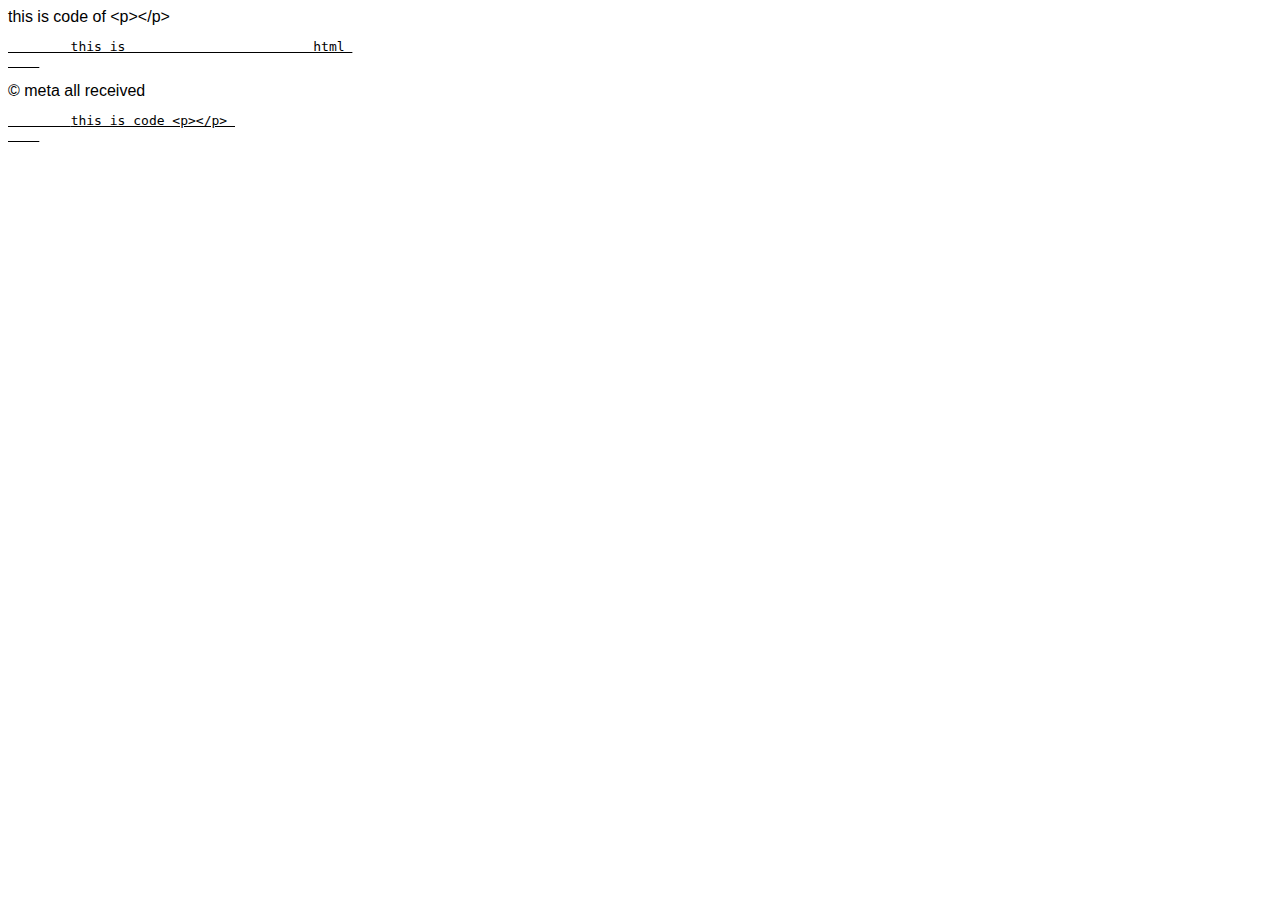
<file: aryan/entities in html and more/index.html>
<!DOCTYPE html>
<html lang="en">
<head>
    <meta charset="UTF-8">
    <meta name="viewport" content="width=device-width, initial-scale=1.0">
    <title>entities and more in html</title>
</head>
<style>
    body{
        font-family:'Lucida Sans', 'Lucida Sans Regular', 'Lucida Grande', 'Lucida Sans Unicode', Geneva, Verdana, sans-serif;
    }
    pre{
        text-decoration: underline;
    }
</style>
<body>
    <div>
        this is code of &lt;p&gt;&lt;/p&gt;
    </div>
    
    <pre>
        this is                        html 
    </pre>
    &copy; meta all received

    <pre>
        <code>this is code &lt;p&gt;&lt;/p&gt; </code>
    </pre>
</body>
</html>
</file>
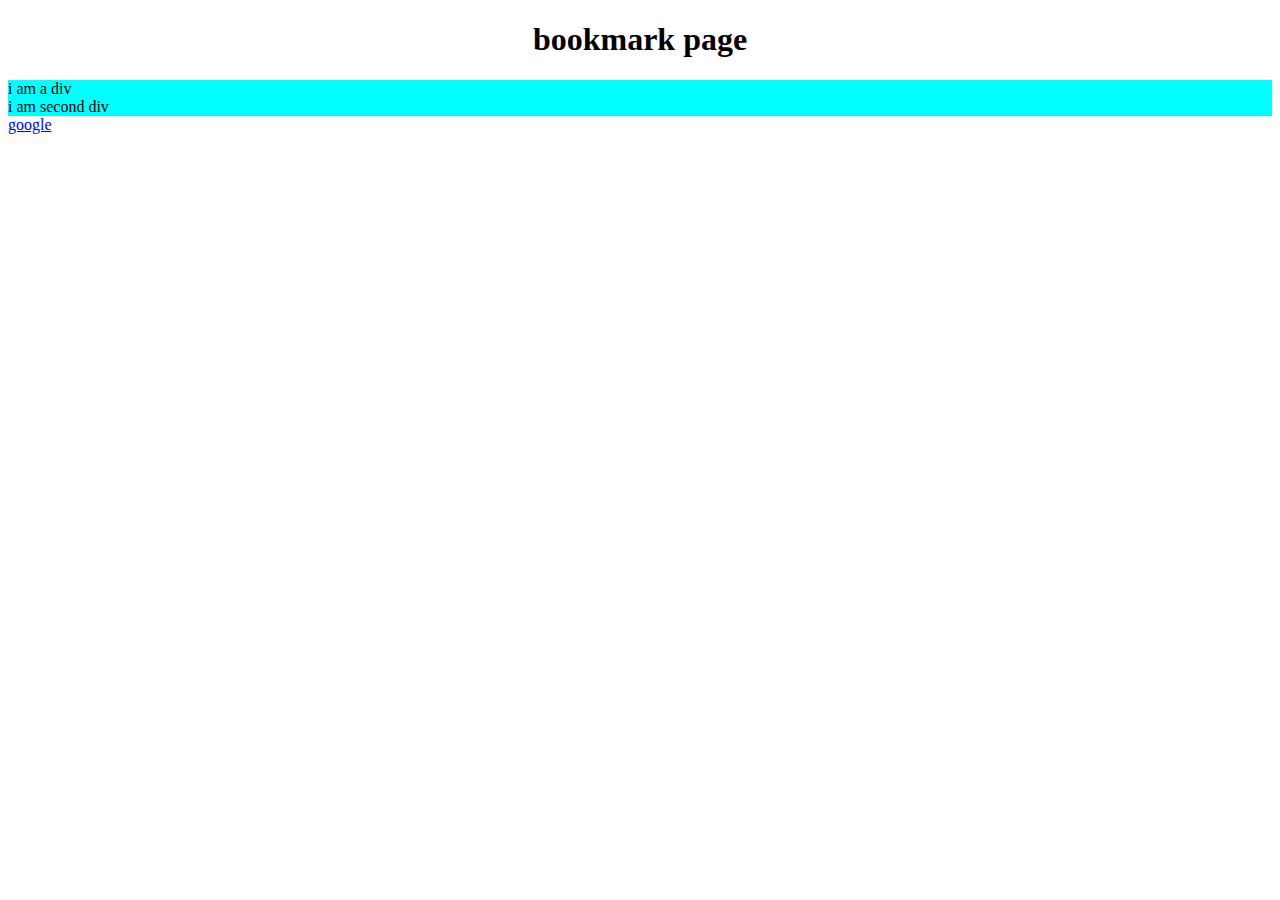
<file: aryan/id and classes/index.html>
<!DOCTYPE html>
<html lang="en">
<head>
    <meta charset="UTF-8">
    <meta name="viewport" content="width=device-width, initial-scale=1.0">
    <title>id and classes and anchor in html</title>
</head>
<style>
        .block{
            background-color: red;
        }
       
        .a1{
            background-color: aqua;
        }

        h1{
            text-align: center;
        }
      
</style>
<body>
    <!-- homework: make a bookmark app for yourself and make a heading on the   -->
    <h1>bookmark page</h1>

    <div class="block a1"  id="personal"> i am a div</div>
    <div class="block a1"  id="personal2"> i am second div</div>

    <a class="anchor" href="index2.html">google</a>

</body>
</html>
</file>
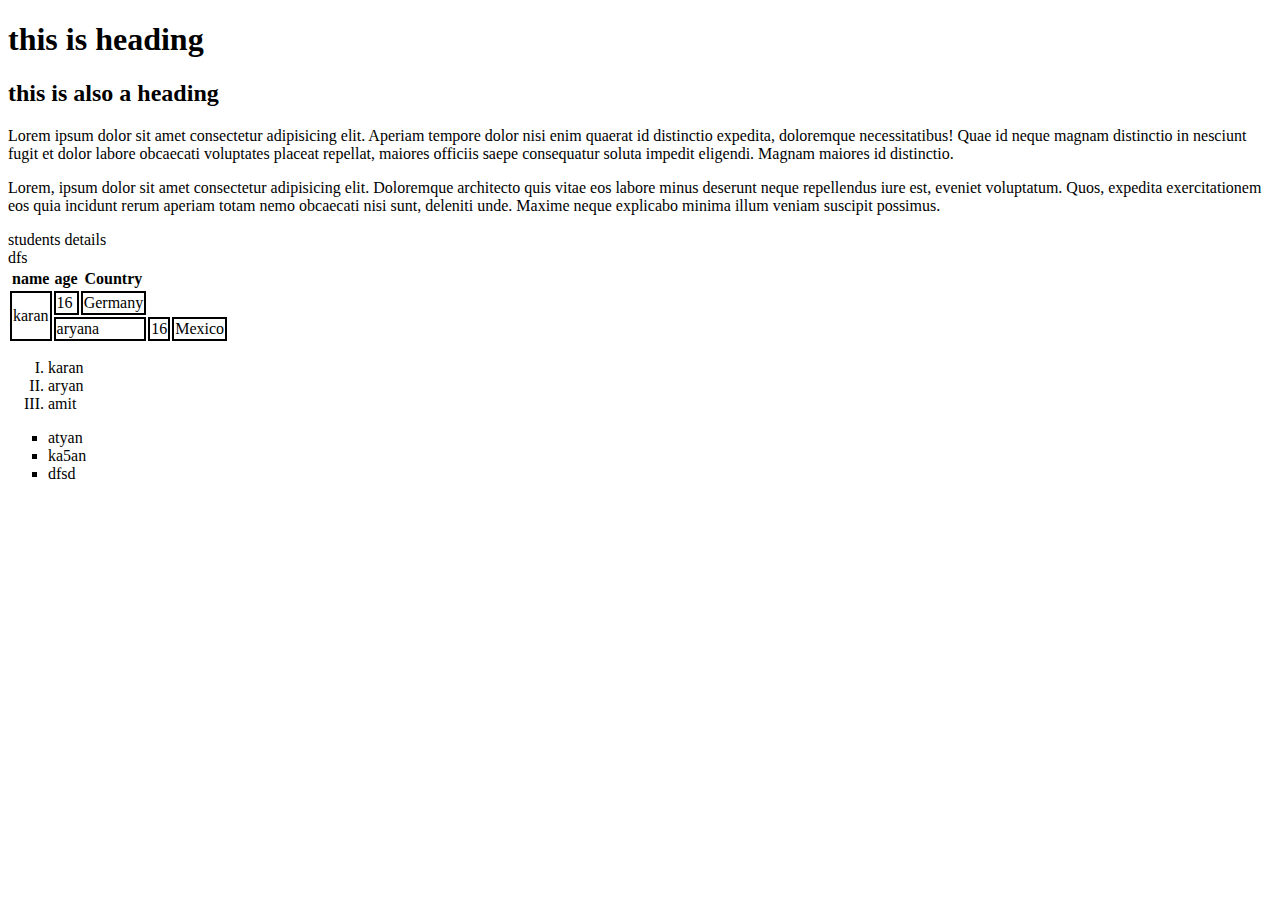
<file: aryan/images, list ,tables/index.html>
<!DOCTYPE html>
<html lang="en">
<head>
    <meta charset="UTF-8">
    <meta name="viewport" content="width=device-width, initial-scale=1.0">
    <title>Document</title>
</head>
<style>
    td{
        border: 2px solid black;
    }
</style>
<body>
    <!-- this is about headings and paragraph -->
  <h1>this is heading</h1>
  <h2>this is also a heading</h2>
  <div>
    Lorem ipsum dolor sit amet consectetur adipisicing elit. Aperiam tempore dolor nisi enim quaerat id distinctio expedita, doloremque necessitatibus! Quae id neque magnam distinctio in nesciunt fugit et dolor labore obcaecati voluptates placeat repellat, maiores officiis saepe consequatur soluta impedit eligendi. Magnam maiores id distinctio.
  </div>
  <p>
    Lorem, ipsum dolor sit amet consectetur adipisicing elit. Doloremque architecto quis vitae eos labore minus deserunt neque repellendus iure est, eveniet voluptatum. Quos, expedita exercitationem eos quia incidunt rerum aperiam totam nemo obcaecati nisi sunt, deleniti unde. Maxime neque explicabo minima illum veniam suscipit possimus.
  </p>

  <!-- this is about tables -->
  <table>
    <thead>
        students details
    </thead>
    <tbody>
        <tr>
            <th>name</th>
            <th>age</th>
            <th>Country</th>
          </tr>
          
          <tr >
            <td rowspan="2">karan</td>
            <td>16</td>
            <td>Germany</td>
          </tr>
          <tr>
            <td colspan="2">aryana</td>
            <td>16</td>
            <td>Mexico</td>
          </tr>
    </tbody>
    <br>
    <tfoot>
        dfs
    </tfoot>
  </table>

  <!-- this is about ordered list unordered list -->
  <ol type="I">
      <li>karan</li>
      <li>aryan</li>
      <li>amit</li>
</ol>
<ul type = "square">
    <li>atyan</li>
    <li>ka5an</li>
    <li>dfsd</li>
</ul>
  
</body>
</html>
</file>
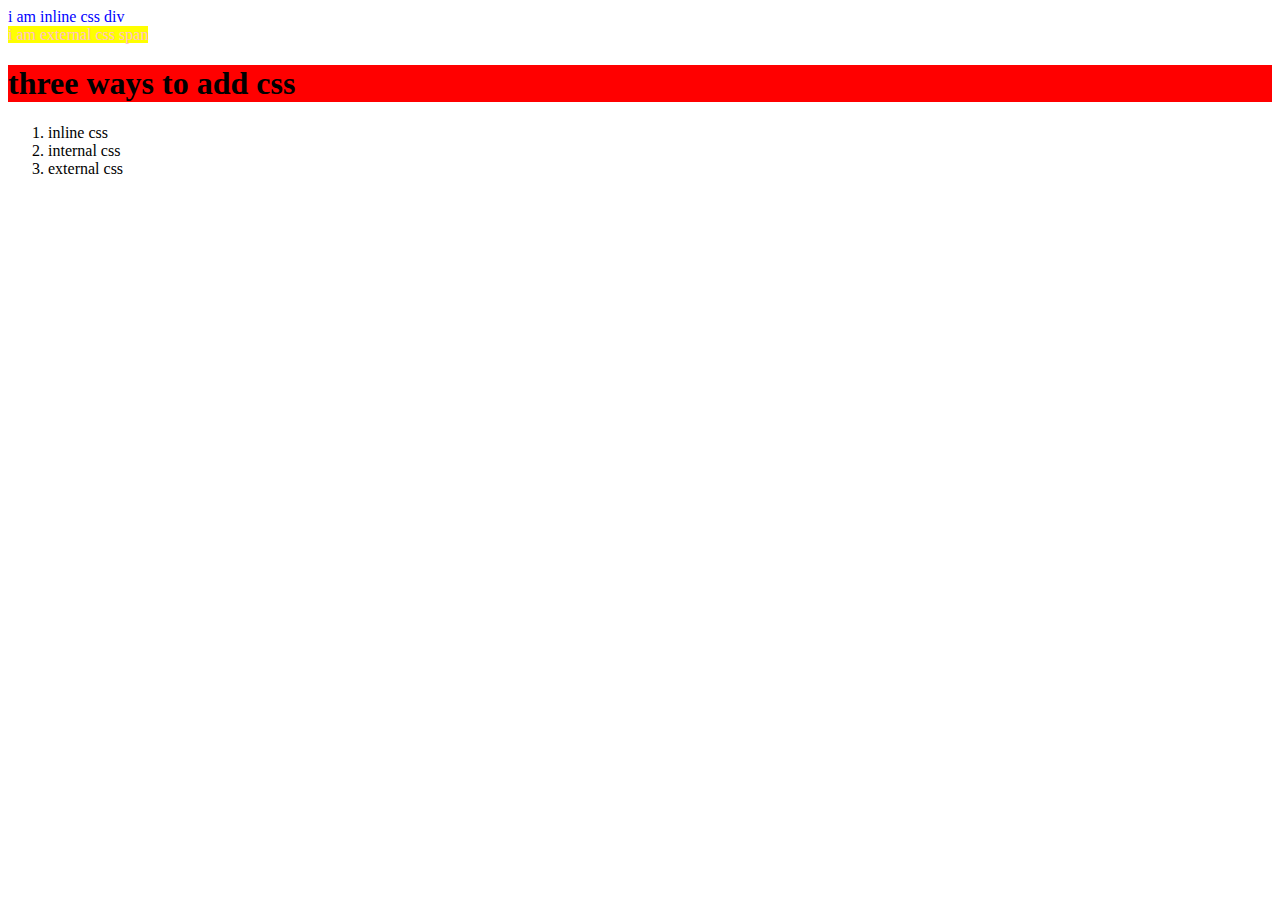
<file: aryan/introduction of css/index.html>
<!DOCTYPE html>
<html lang="en">
<head>
    <meta charset="UTF-8">
    <meta name="viewport" content="width=device-width, initial-scale=1.0">
    <title>about css</title>
</head>
<link rel="stylesheet" href="style.css" class="css">
<style>
    h1{
        background-color: red;
    }
</style>
<body>
    <div style="color: blue;">
        i am inline css div
    </div>


    <span>i am external css span</span>



    <h1>three ways to add css </h1>

    <ol>
        <li>inline css</li>
        <li>internal css</li>
        <li>external css</li>
    </ol>
</body>
</html>
</file>
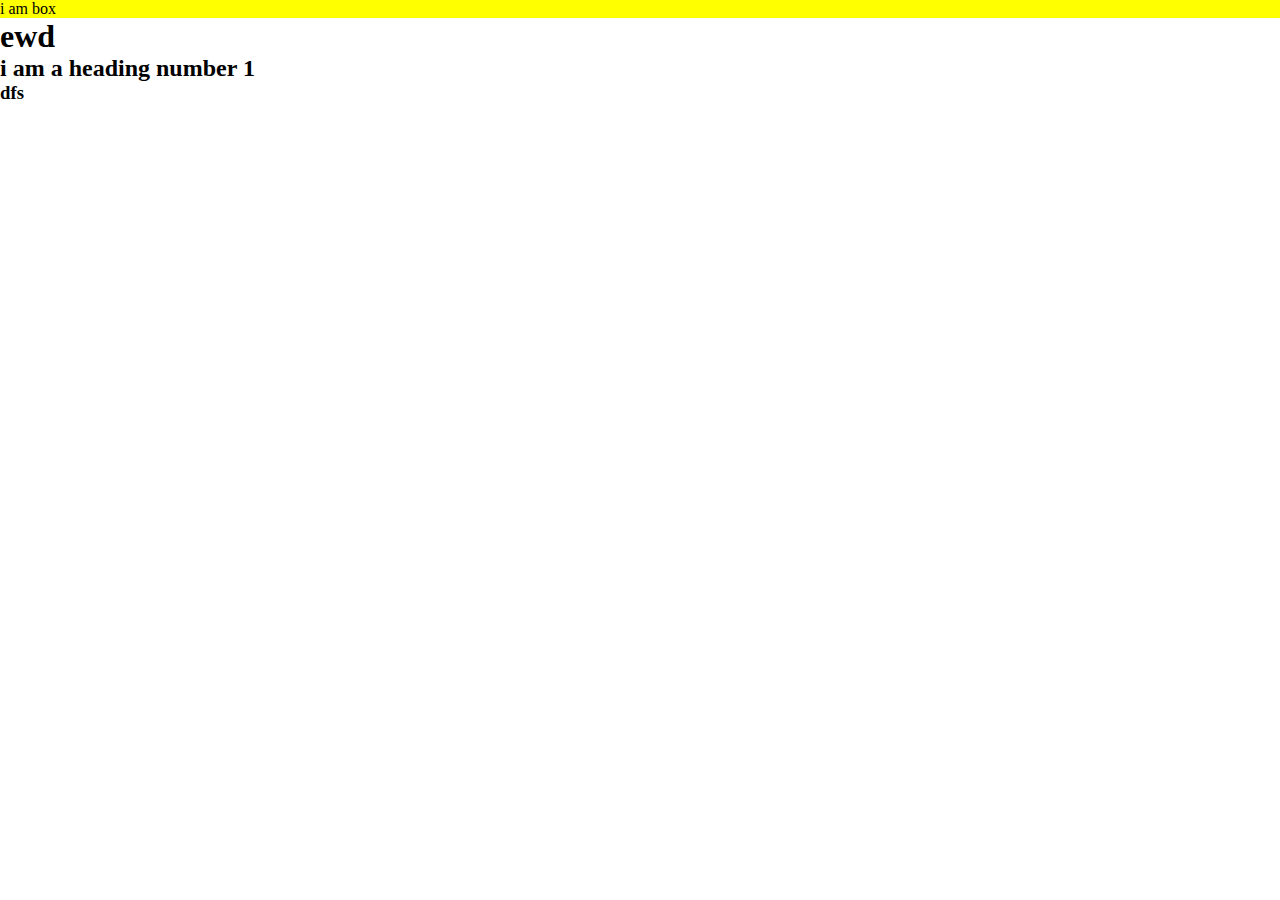
<file: aryan/introduction/index.html>
<!DOCTYPE html>
<html lang="en">
<head>
    <meta charset="UTF-8">
    <meta name="viewport" content="width=device-width, initial-scale=1.0">
    <meta name="description" content="dfasdfjlsdk">
    <title>home page</title>
    
</head>
<style>
    *{
        padding: 0;
        margin: 0;
    }
    div{
        background-color: yellow;
    }
</style>
<body>
    <div class="box">
        i am box
    </div>
    <h1>ewd</h1>
    <h2>i am a heading number 1

    </h2>
    <h3>dfs</h3>
</body>

</html>
</file>
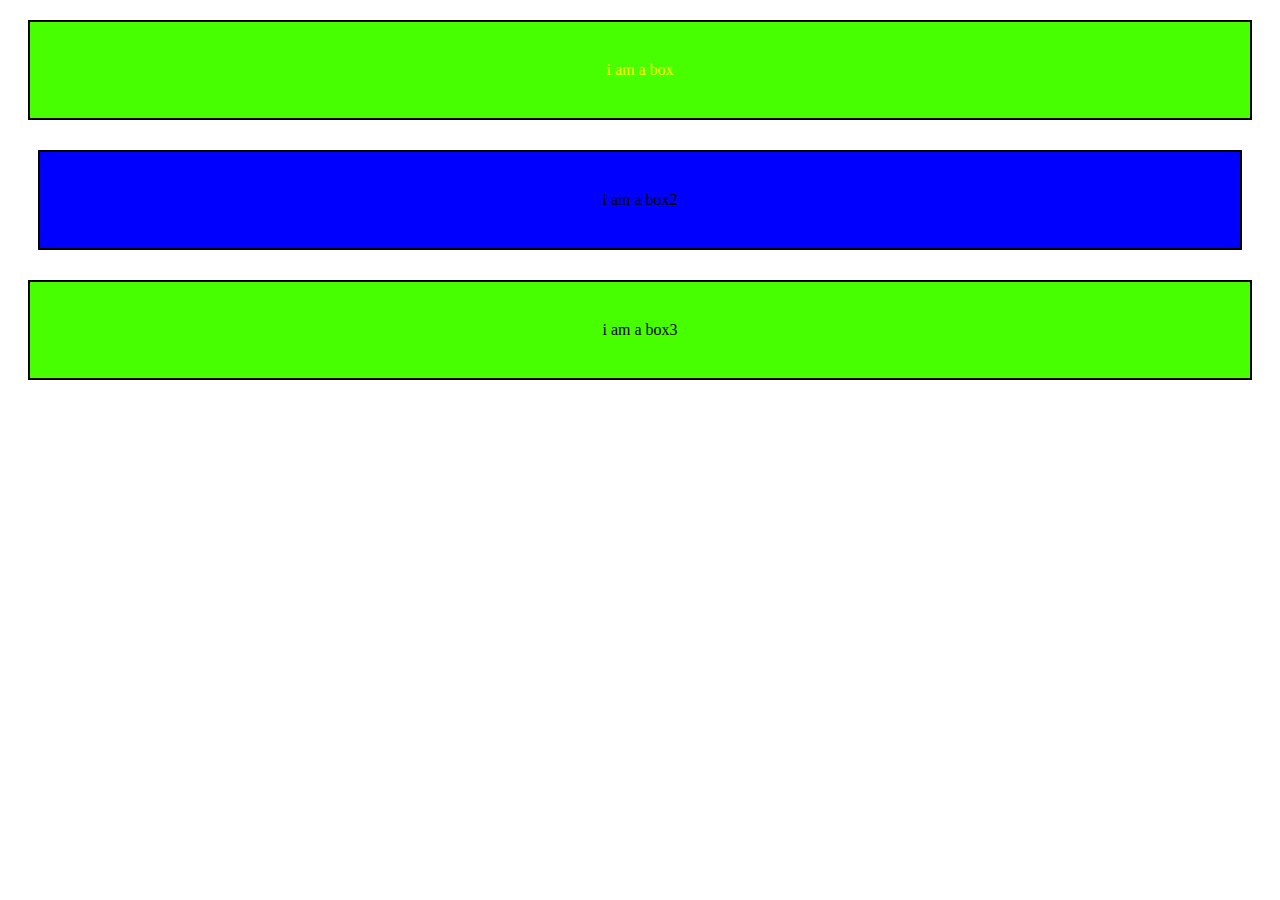
<file: aryan/margin padding concepts in css/index.html>
<!DOCTYPE html>
<html lang="en">
<head>
    <meta charset="UTF-8">
    <meta name="viewport" content="width=device-width, initial-scale=1.0">
    <title>margin box concept</title>
</head>
<style>
    .box{
        background-color: rgb(72, 255, 0);
        display: flex;
        justify-content: center;
        align-items: center;
        padding: 10px;
        margin: 20px;
        height: 100px;
        border: 2px solid black;
        box-sizing: border-box;
    }
    .box1{
        color: yellow;
    }

    .box2{
        margin: 30px;
        background-color: blue;
    }
</style>
<body>
        
    
    <div class="box box1">
        i am a box
    </div>


    <div class="box box2">
        i am a box2
    </div>
    <div class="box box3">
        i am a box3
    </div>
</body>
</html>
</file>
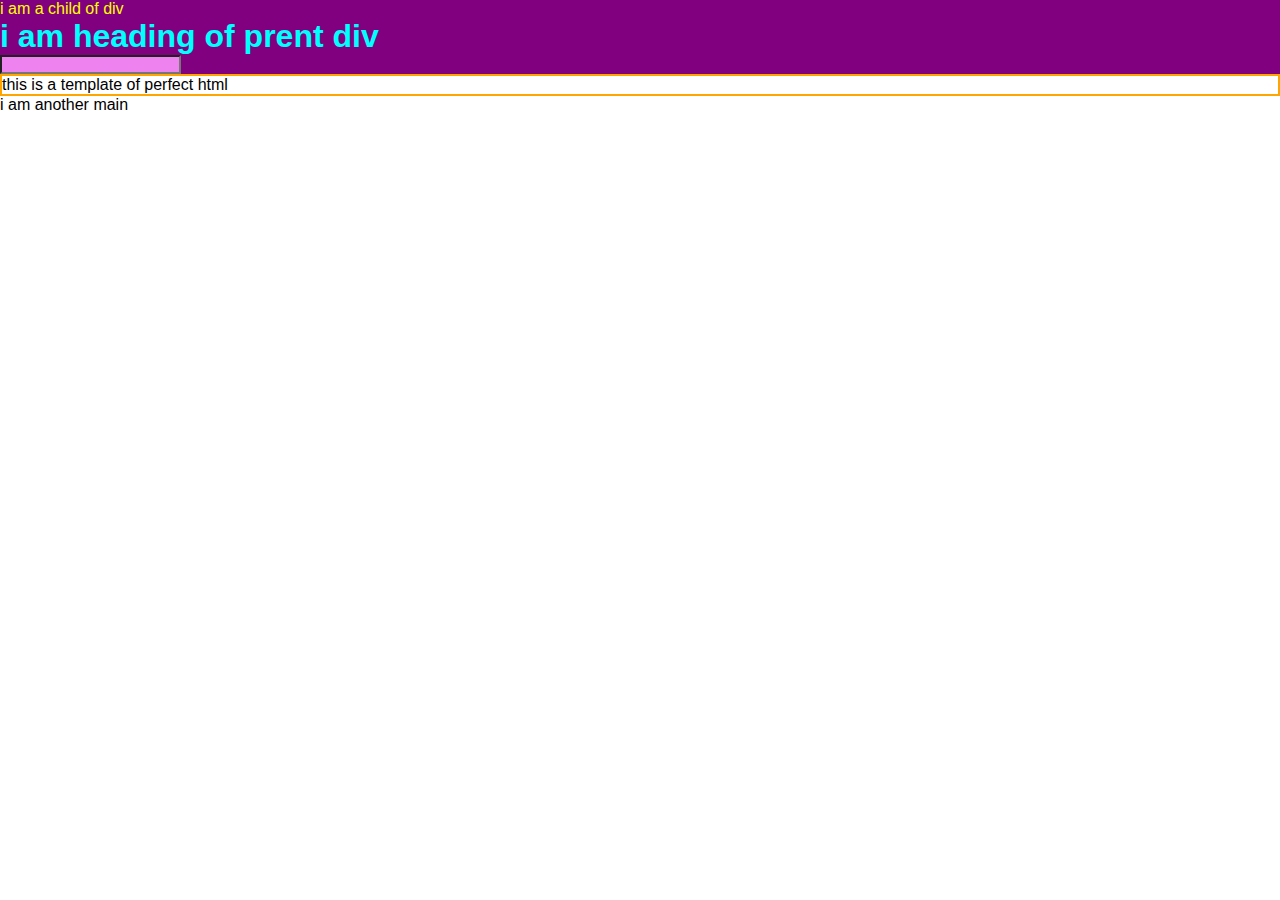
<file: aryan/selector in css/index.html>
<!DOCTYPE html>
<html lang="en">

<head>
    <meta charset="UTF-8">
    <meta name="viewport" content="width=device-width, initial-scale=1.0">
    <title>selectors in css</title>
    <link rel="stylesheet" href="style.css" class="css">
</head>


<body>
    <div class="red">
        <span>i am a child of div</span>
    </div>

    <div class="red">
        <h1 class="heading">
            i am heading of prent div
        </h1>
    </div>

    <div class="form">

        <input type="text" id="name">
    </div>

    <header>
        <main>
            this is a template of perfect html
        </main>
    </header>
    <main>i am another main</main>

</body>

</html>
</file>
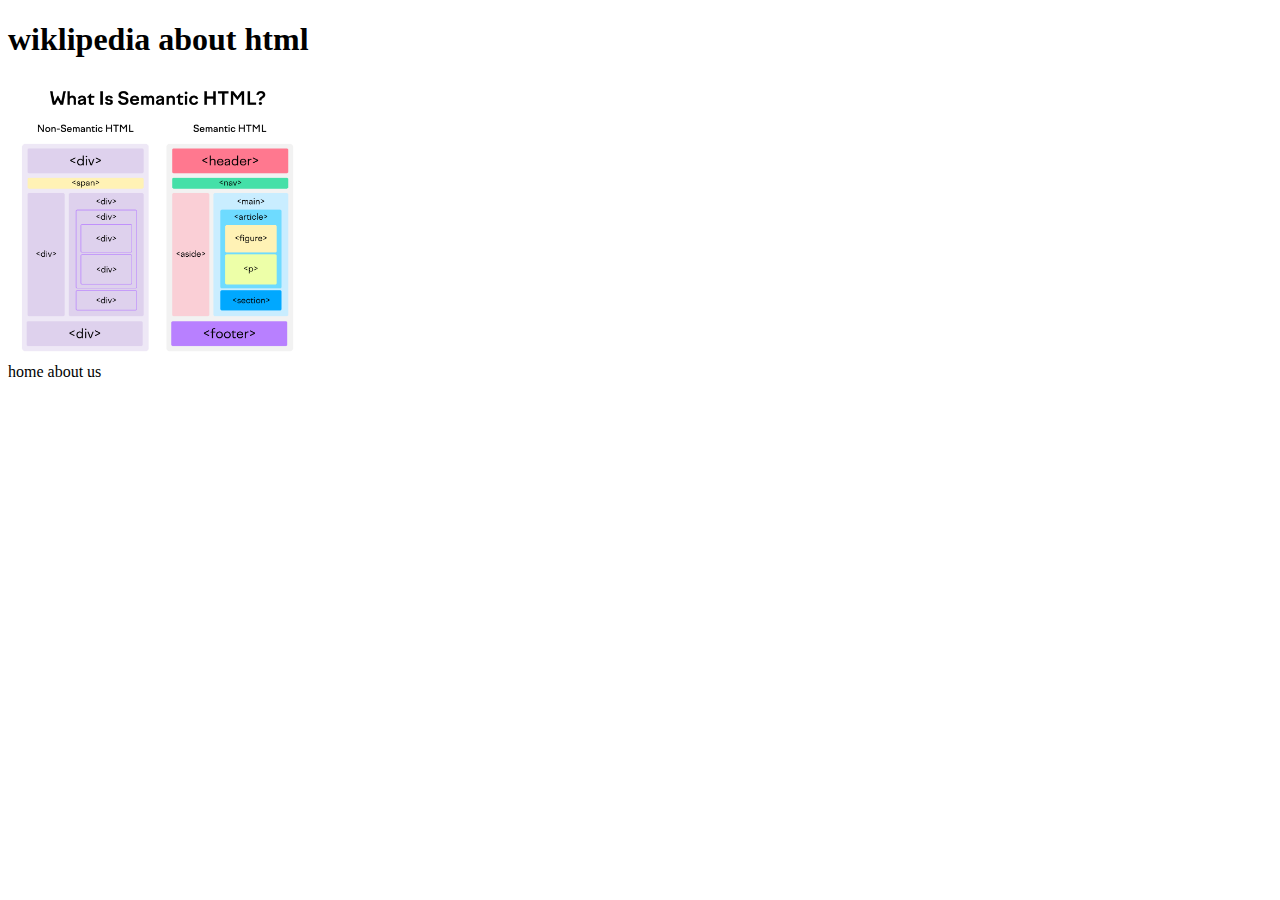
<file: aryan/entities in html and more/semantic.html>
<!DOCTYPE html>
<html lang="en">
<head>
    <meta charset="UTF-8">
    <meta name="viewport" content="width=device-width, initial-scale=1.0">
    <title>Document</title>
</head>
<body>
    <header><h1>wiklipedia about html</h1></header>
    <img src="semantic-tags.png" alt="" width="300">
    <nav>home about us </nav>
</body>
</html>
</file>
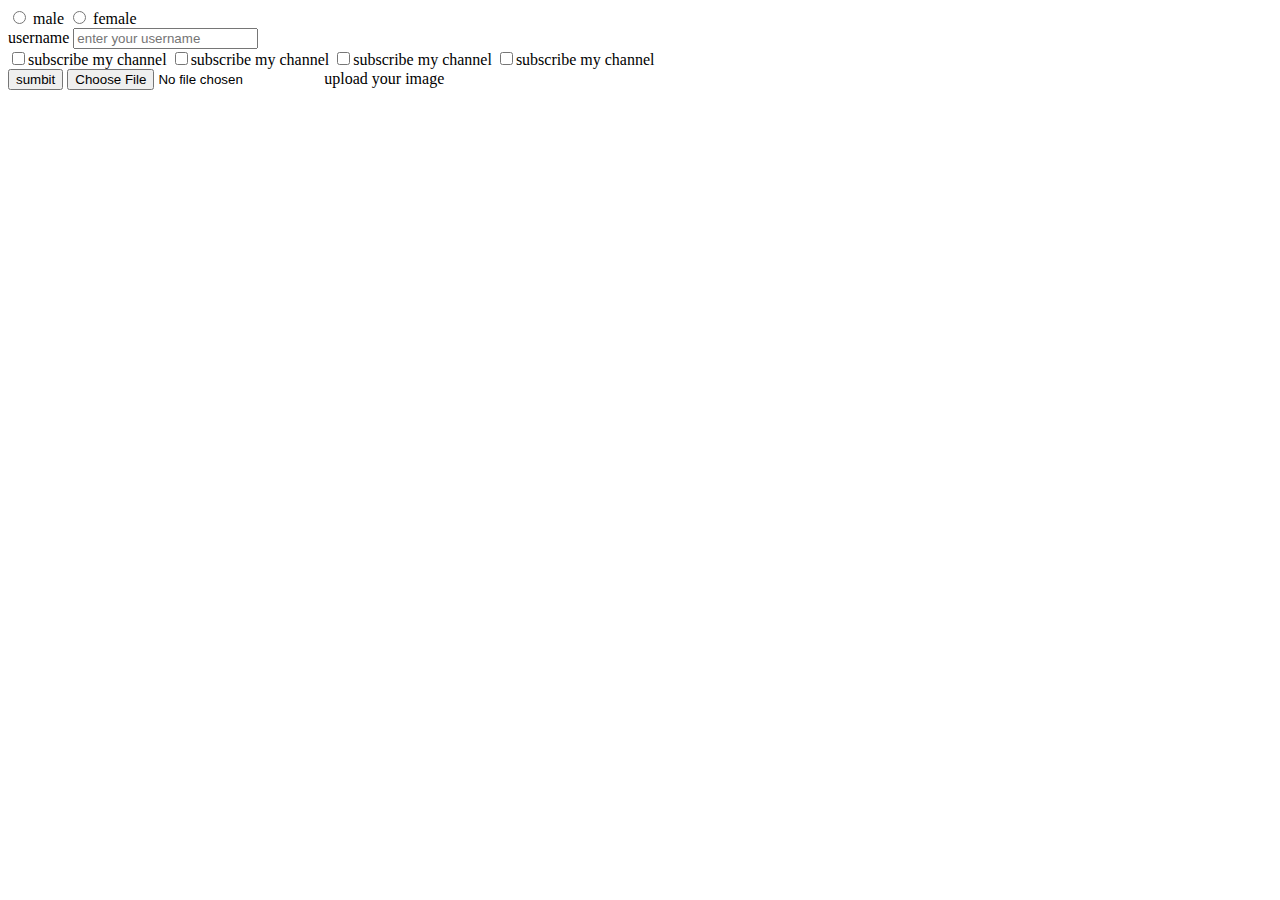
<file: aryan/forms/inde2x.html>
<!DOCTYPE html>
<html lang="en">

<head>
    <meta charset="UTF-8">
    <meta name="viewport" content="width=device-width, initial-scale=1.0">
    <title>Document</title>
</head>

<body>

   <!-- homework: make a html form with username, his address, his gender, and how many electronic device they have, make sure that he filled username and his address  -->
    <form action="" method="post">
        <!-- this is about radio form and make sure if you want to link two or more radios then their name is same -->
        <div class="radiocheck">


            <input type="radio" name="gender" id="male">
            <label for="male">male</label>
            <input type="radio" name="gender" id="female">
            <label for="female">female</label>
        </div>

        <!-- this is about txt input -->
        <div class="textinput">
            <label for="username">username</label>
            <input type="text" name="" id="username" placeholder="enter your username">
        </div>

        <!-- this is about checkbox -->

        <div class="checkbox">
            <label for="checkbox"></label>
            <input id="chekbox" type="checkbox" name="b">subscribe my channel
            <label for="checkbox"></label>
            <input id="chekbox" type="checkbox" name="b">subscribe my channel
            <label for="checkbox"></label>
            <input id="chekbox" type="checkbox" name="b">subscribe my channel
            <label for="checkbox"></label>
            <input id="chekbox" type="checkbox" name="b">subscribe my channel

        </div>

        <button>sumbit</button>

        <input type="file"> upload your image

    </form>
</body>

</html>
</file>
<file: aryan/introduction of css/style.css>
span{
    color: pink;
    background-color: yellow;
}
</file>
<file: aryan/selector in css/style.css>
/* universal selector */
* {
    margin: 0;
    padding: 0;
    font-family: sans-serif;
}

/* element selctor */


div {
    background-color: red;

}

/* class selector */
.red {
    color: yellow;
}


/* id selector */
#name {
    color: blue;
}

/* element class selector */
div .heading{
    color: aqua;
}

/* element id selector{} */
div #name{
    background-color: violet;
}

/* group selector */
.form , .red{
    background-color: purple;
}

/* parent child selctor */
header  main{
    border: 2px solid orange;
}
</file>
